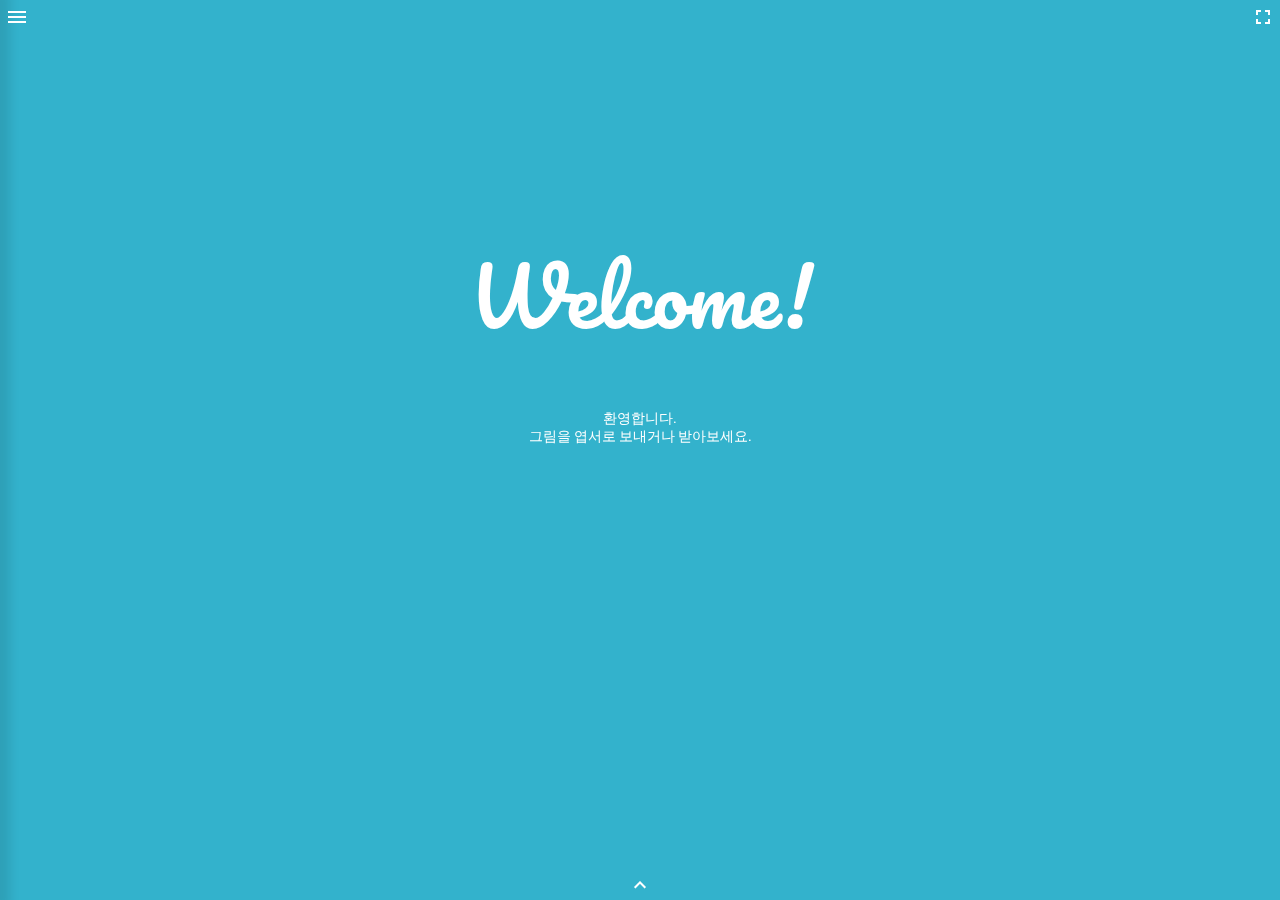
<file: paintee-mobile/index.html>
<!DOCTYPE html>
<html lang="en">
<head>
    <meta http-equiv="Content-Type" content="text/html; charset=UTF-8"/>
    <meta name="viewport" content="width=device-width, height=device-height, initial-scale=1, maximum-scale=1.0, user-scalable=no"/>
    <title>Paintee</title>
    <!-- CSS  -->
    <link href='https://fonts.googleapis.com/css?family=Roboto:100,300,400,700,900,500' rel='stylesheet' type='text/css'>
    <link href="https://fonts.googleapis.com/icon?family=Material+Icons" rel="stylesheet">
    <link href='https://fonts.googleapis.com/css?family=Pacifico' rel='stylesheet' type='text/css'>
    <link href='https://fonts.googleapis.com/css?family=Merriweather:400,700' rel='stylesheet' type='text/css'>
    <link href="https://file.myfontastic.com/n6vo44Re5QaWo8oCKShBs7/icons.css" rel="stylesheet">
    <link href="css/swiper.css" type="text/css" rel="stylesheet"/>
    <link href="css/style.css" type="text/css" rel="stylesheet"/>
</head>
<body>
    <!--  화면이 스크롤되지 않도록 고정, 나중에 반응형으로 고정  -->
    <div class="main_container swiper_container">
        <div class="swiper-wrapper">        
        <!--  상하 스크롤 또는 메뉴선택으로 변경되는 블록 [follow]  -->
        <div class="mode_container swiper-slide" id="follow">
            <div class="list_container swiper_container_follow">
                <div class="home_btn" style="font-weight: 700">follow</div>
                <div class="bottom_bar" style="background-color: hsl(200,60%,20%)"></div>
                <div class="swiper-wrapper"></div>
                <div class="swiper-scrollbar swiper-scrollbar-follow"></div>
                
            </div>
        </div>
        <!--  상하 스크롤 또는 메뉴선택으로 변경되는 블록 [popular]  -->
        <div class="mode_container swiper-slide" id="popular">
            <div class="list_container swiper_container_popular">
                <div class="home_btn" style="font-weight: 700">popular</div>
                <div class="bottom_bar" style="background-color: hsl(330,60%,20%)"></div>
                <div class="swiper-wrapper"></div>
                <div class="swiper-scrollbar swiper-scrollbar-popular"></div>
 
            </div>
        </div>
        <!--  상하 스크롤 또는 메뉴선택으로 변경되는 블록 [new]  -->
        <div class="mode_container swiper-slide" id="new">
            <div class="list_container swiper_container_new">
                <div class="home_btn" style="font-weight: 700">new</div>
                <div class="bottom_bar" style="background-color: hsl(90,60%,20%)"></div>
                <div class="swiper-wrapper"></div>
                <div class="swiper-scrollbar swiper-scrollbar-new"></div>
 
            </div>
        </div>
        <!--  상하 스크롤 또는 메뉴선택으로 변경되는 블록 [my]  -->
        <div class="mode_container swiper-slide" id="my">
            <div class="list_container swiper_container_my">
                <div class="home_btn" style="font-weight: 700">my</div>
                <div class="bottom_bar" style="background-color: hsl(250,60%,20%)"></div>
                <div class="swiper-wrapper"></div>
                <div class="swiper-scrollbar swiper-scrollbar-my"></div>
            </div>
        </div>
        </div>
        <!--   side menu     -->
        <div id="side_menu">
            <div class="side_menu_login"></div>
            <div class="side_menu_major" id="menu_follow">Follow</div>
            <div class="side_menu_major" id="menu_popular">Popular</div>
            <div class="side_menu_major" id="menu_new">New</div>
            <div class="side_menu_major" id="menu_my">My</div>
            <div class="side_menu_margin"></div>
            <div class="side_menu_minor" id="menu_upload">upload</div>
            <div class="side_menu_minor" id="menu_reward">reward</div>
            <div class="side_menu_minor">about</div>
            <div class="side_menu_minor">search</div>
            <div class="side_menu_btn"><i class="material-icons" style="font-size:24px">menu</i></div>
            <div class="side_menu_close"><i class="material-icons" style="font-size:24px">close</i></div>
            <div class="side_menu_bottom">
                <div class="side_menu_lang">En | Ko</div>
                <div class="side_menu_copyright">Copyright ⓒ paintee. Inc.,</div>
            </div>
        </div>        
        <div class="modal"></div>
        <div id="fullscreen_btn"><i class="material-icons" style="font-size:24px">fullscreen</i></div>
    </div>
    
    <!--  상세화면  -->
    <div class="detail">
    </div>
    
    <!--  아래는 팝업화면으로 처리  -->
    <div class="base_position">    
    <!--   구매 화면   -->
    <div class="purchase_container">
        <div class="purchase_box">
            <div class="purchase_box_left">
                <div class="purchase_box_top">your sentence</div>
                <div class="purchase_box_middle" style="text-align: right">
                    <span class="character_counter">0/200</span>
                    <textarea class="sentence_textarea" length="200"></textarea>
                    <input type="checkbox"> private
                </div>
                <div class="purchase_box_bottom">
                    <div class="purchase_like_btn"><i class="material-icons">favorite</i><div class="purchase_btn_text"> like without postcard</div></div>
                    <div class="purchase_next_btn"><div class="purchase_btn_text">address </div><i class="material-icons">keyboard_arrow_right</i></div>
                </div>
            </div>
            <div class="purchase_box_right">
                <div class="purchase_box_top">address</div>
                <div class="purchase_box_middle">
                    <div class="purchase_col_title">sender</div>
                    <div class="purchase_col_name">
                        <select class="purchase_select">
                            <option value="1">your ID</option>
                            <option value="2">Paintee</option>
                            <option value="3">Direct Input</option>
                        </select>
                    </div>
                    <div class="purchase_col_input"></div>

                    <div class="purchase_col_title">addressee</div>
                    <div class="purchase_col_name">
                        <input type="text" class="purchase_input" placeholder="name">
                    </div>
                    <div class="purchase_col_input">
                        <input type="text" class="purchase_input" placeholder="address 1">
                        <input type="text" class="purchase_input" placeholder="address 2">
                        <input type="text" class="purchase_input" placeholder="city" style="width: 30%">
                        <input type="text" class="purchase_input" placeholder="zip code" style="width: 30%">
                        <select class="purchase_select" style="width: 30%">
                            <option value="1">Korea</option>
                            <option value="2">USA</option>
                            <option value="3">China</option>
                            <option value="3">Japan</option>
                        </select>
                    </div>
                </div>
                <div class="purchase_box_bottom">
                    <div class="purchase_prev_btn"><i class="material-icons">keyboard_arrow_left</i><div class="purchase_btn_text"> Sentence</div></div>
                    <div class="purchase_pay_btn"><div class="purchase_btn_text">Payment </div><i class="material-icons">payment</i></div>
                </div>

            </div>
        </div>
        <div class="return_btn"><i class="material-icons">keyboard_backspace</i></div>
    </div>
    
    
    <!--  업로드 화면  -->
    <div class="upload_container">
        <div class="upload_box"></div>
        <div class="return_btn"><i class="material-icons">keyboard_backspace</i></div>
    </div>
        
    <!--  리워드 화면  -->
    <div class="reward_container">
        <div class="reward_box"></div>
        <div class="return_btn"><i class="material-icons">keyboard_backspace</i></div>
    </div>
    
    <!--  팔로우/팔로워 화면  -->
    <div class="people_container">
        <div class="people_box"></div>
        <div class="return_btn"><i class="material-icons">keyboard_backspace</i></div>
    </div>    
        
    </div>
    
    <!--  Scripts-->
    <script src="https://code.jquery.com/jquery-2.1.1.min.js"></script>
    <script src="js/swiper.jquery.min.js"></script>
    <script src="js/jquery.touchSwipe.min.js"></script>
    <script src="js/init.js"></script>

</body>
</html>
</file>
<file: paintee-mobile/css/style.css>
*{
    margin: 0px;
    padding: 0px;
}
html, body {
    position: relative;
    height: 100%;
    color: #fff;
    font-family: "Roboto", sans-serif;
    font-weight: 400;
}
body{
    overflow: hidden;
}
.main_container{
    width: 100%;
    height: 100%;
    position: relative;
    overflow: hidden;
}
.mode_container{
    width: 100%;
    height: 100%;
    position: relative;
    overflow: hidden;
}
.parallax-bg {
    position: absolute;
    left: 0;
    top: 0;
    width: 100%;
    height: 150%;
    -webkit-background-size: cover;
    background-size: cover;
    background-position: center;
}
#follow{
    background-color: hsla(190,60%,50%,1);
}
#popular{
    background-color: hsla(330,60%,50%,1);
}
#new{
    background-color: hsla(80,60%,45%,1);
}
#my{
    background-color: hsla(250,60%,50%,1);
}
.home_container{
    width: 80%;
    height: 100%;
    text-align: center;
    float: left;
    font-size: 14px;
}
.home_title_margin{
    width: 100%;
    height: 25%;
}
.home_title{
    position: relative;
    width: 100%;
    font-family: 'Pacifico', cursive;
    font-size: 80px;
}
.home_contents{
    position: relative;
    width: 100%;
}
.home_contents_add{
    position: relative;
    width: 100%;
    display: none;
}
.home_contents_margin{
    width: 100%;
    height: 5%;
}
.home_btn{
    position: absolute;
    width: 20%;
    margin-left: 40%;
    margin-top: 5px;
    font-size: 12px;
    text-align: center;
    padding: 5px;
    display: none;
    z-index: 2;
}
.home_btn_follow{
    width: 100px;
    margin: auto;
    margin-top: 20px;
    padding: 10px;
    border-radius: 10px;
    border-width: 1px;
    background-color: rgba(255,255,255,0.9);
    text-align: center;
    color: #418c96;
    font-weight: 400;
    cursor: pointer;
}
.home_btn_my{
    width: 100px;
    margin: auto;
    margin-top: 20px;
    padding: 10px;
    border-radius: 10px;
    border-width: 1px;
    background-color: rgba(255,255,255,0.9);
    text-align: center;
    color: #50419b;
    font-weight: 400;
    cursor: pointer;
}
.home_btn_inactive{
    background-color: rgba(255,255,255,0);
    border-style: solid;
    border-width: 1px;
    border-color: rgba(255,255,255,1);
    color: rgba(255,255,255,0.5);
}
.home_count{
    width: 100%;
    font-size: 2em;
    font-weight: 100;
}
.home_next{
    position: absolute;
    bottom: 0%;
    width: 100%;
    text-align: center;
}
.home_prev{
    position: relative;
    top: 0;
    width: 100%;
    text-align: center;
}
.list_container{
    width: 100%;
    height: 100%;
}
.list_contents{
    width: 80%;
    height: 100%;
    text-align: center;
    vertical-align: middle;
    font-size: 12px;
}
.list_info{
    width: 100%;
    height: 30%;
    min-height: 150px;
    display: table;
}
.list_info_row{
    display: table-row;
}
.list_info_sentence{
    display: table-cell;
    text-align: center;
    vertical-align: middle;
    height: 90%;
    min-height: 140px;
    font-size: 1em;
}
.list_info_sentence_wrighter{
    font-family: 'Merriweather', serif;
    font-style: italic;
    font-size: 1.1em;
}
.list_info_posted{
    float: left;
    width: 60%;
    text-align: left;
    margin-left: 5%;
    font-size: 1em;
    font-weight: 200;
}
.list_info_posted_num{
    font-weight: 600;
}
.list_info_date{
    float: left;
    width: 30%;
    text-align: right;
    margin-right: 5%;
    font-size: 1em;
    font-weight: 200;
}
.list_painting{
    background-color: rgba(255,255,255,0.9);
    box-shadow: 0px 0px 10px 2px rgba(0,0,0,0.2);
    background-size: cover;
}
.list_artist_btn{
    position: absolute;
    bottom: 5px;
    left: 2%;
    height: 40px;
    line-height: 40px;
    font-size: 20px;
    font-family: 'Merriweather', serif;
    text-align: left;
    text-shadow: 0px 0px 5px rgba(0,0,0,0.1);
}
.list_post_btn{
    position: absolute;
    bottom: 5px;
    right: 2%;
    width: 120px;
    height: 40px;
    line-height: 40px;
    font-family: 'Merriweather', serif;
    font-size: 17px;
    font-weight: 700;
    text-align: center;
    box-shadow: 0px 0px 5px 2px rgba(0,0,0,0.1);
    border-radius: 5px;
    background-color: white;
    color: rgb(80,80,80);
    cursor: pointer;
}
.bottom_bar{
    position: absolute;
    bottom: 0%;
    width: 106.25%;
    left: -3.125%;
    height: 50px;
    opacity: 0;
}
.login_btn{
    width: 100px;
    margin: auto;
    padding: 10px;
    text-align: center;
    border-style: solid;
    border-width: 1px;
    border-radius: 5px;
    border-color: rgba(255,255,255,0.5);
}
.login_btn:hover{
    cursor: pointer;
}
#side_menu{
    position: absolute;
    top: 0px;
    right: 100%;
    color: rgb(100,100,100);
    background-color: white;
    max-width: 500px;
    width: 80%;
    height: 100%;
    box-shadow: 0px 0px 10px 10px rgba(0,0,0,0.1);
    transition: right 200ms;
    z-index: 10;
}
.side_menu_login{
    height: 15%;
    max-height: 100px;
    text-align: center;
    margin-top: 50px;
}
.side_menu_login_id{
    font-family: 'Merriweather', serif;
    font-size: 1.5em;
    font-weight: 700;
}
.side_menu_major{
    padding: 2%;
    padding-left: 5%;
    font-size: 2em; 
}
.side_menu_major:hover{
    cursor: pointer;
}
.side_menu_major_inactive{
    color: rgba(100,100,100,0.2);
}
.side_menu_minor{
    padding: 2%;
    padding-left: 5%;
    font-size: 1.5em;
}
.side_menu_minor:hover{
    cursor: pointer;
}
.side_menu_margin{
    height: 5%;
}
.side_menu_bottom{
    position: absolute;
    bottom: 0%;
    width: 100%;
}
.side_menu_lang{
    width: 100%;
    color: rgba(100,100,100,0.9);
    text-align: center;
}
.side_menu_copyright{
    padding: 2%;
    padding-left: 5%;
    color: rgba(100,100,100,0.5);
    font-size: 0.8em;
    text-align: center;
}
.side_menu_btn{
    position: absolute;
    left: 100%;
    top: 0%;
    padding: 5px;
    color: white;
}
.side_menu_close{
    position: absolute;
    left: 100%;
    top: 0%;
    padding: 5px;
    color: white;
    display: none;
}
.modal{
    position: absolute;
    display: none;
    top: 0;
    left: 0;
    width: 100%;
    height: 100%;
    background-color: rgba(0,0,0,0.2);
    z-index: 5;
}
#fullscreen_btn{
    position: absolute;
    right: 0%;
    top: 0%;
    padding: 5px;
    color: white;
    z-index: 10;
}
.swiper-pagination {
    top: 10px;
    left: 0;
    width: 100%;
}
.swiper-pagination-bullet:first-child {
    width: 20px;
    border-radius: 20%;
}
.swiper-pagination-bullet-active {
  opacity: 1;
  background: #fff;
}
.detail{
    position: absolute;
    width: 100%;
    height: 100%;
    top: 0;
    opacity: 0;
    z-index: 20;
    display: none;
}
.detail_bg_container{
    position: absolute;
    width: 100%;
    background-color: rgba(100,100,100,1);
}
.detail_bg_container img{
    display: block;
    height: 100%;
    margin: auto;
}
.detail_bg_bottom{
    position: absolute;
    width: 100%;
    height: 50px;
    bottom: 0;
    background-color: rgba(30,30,30,1);
}
.detail_container{
    position: absolute;
    width: 100%;
    height: 100%;
    overflow: hidden;
    font-size: 12px;
    z-index: 21;
}
.detail_margin{
    background-color: rgba(0,0,0, 0);
    text-align: center;
    color: rgba(30,30,30,0.5);
}
.detail_margin_close{
    position: absolute;
    top: -24px;
}
.detail_margin_guide{
    position: absolute;
    bottom: 0px;
}
.detail_artist{
    background-color: rgba(30,30,30, 0.7);
    height: 40%;
    min-height: 250px;
}
.detail_artist_top{
    width: 100%;
    height: 50px;
    padding-left: 2%;
    padding-right: 2%;
    padding-top: 5px;
}       
.detail_artist_btn{
    float: left;
    line-height: 40px;
    font-size: 20px;
    font-family: 'Merriweather', serif;
    text-align: left;
    text-shadow: 0px 0px 5px rgba(0,0,0,0.1);
    cursor: pointer;
}
 .detail_artist_follow{
    float: left;
    margin-left: 5%;
    line-height: 40px;
    text-align: right;
    color: rgb(200,200,200);
    cursor: pointer;
}       
.detail_artist_sentence{
    display: table-cell;
    text-align: center;
    vertical-align: middle;
}
.detail_artist_date{
    font-family: 'Merriweather', serif;
    font-style: italic;
    font-size: 1.2em;
}
.detail_artist_bottom{
    width: 100%;
    height: 50px;
    padding-left: 2%;
    font-size: 1.1em;
    font-weight: 700;
    color: rgb(200,200,200);
}
.social_btn{
    font-size: 18px;
    margin-left: 2%;
    margin-right: 2%;
    padding-left: 2px;
    padding-right: 2px;
    color: white;
    cursor: pointer;
}
.detail_postbar{
    background-color: rgba(30,30,30,1);
    height: 50px;
}
.detail_postbar_postnum{
    margin-left: 2%;
    margin-top: 5px;
    line-height: 40px;
}
.detail_posted{
    background-color: rgba(30,30,30,1);
    height: 140px;
    padding-left: 2%;
    padding-right: 2%;
    padding-top: 10px;
    color: rgba(250,250,250,0.3);
}
.detail_postee_btn{
    display: inline-block;
    font-size: 1.1em;
    font-family: 'Merriweather', serif;
    color: white;
    cursor: pointer;
    margin-bottom: 5px;
}
.detail_posted_sentence{
    width: 96%;
    height: 100px;
    display: table-cell;
    text-align: center;
    vertical-align: middle;
    background-color: rgba(0,0,0,0.2);
    border-radius: 10px;
    color: rgb(250,250,250);
}
.detail_post_btn{
    position: absolute;
    bottom: 5px;
    right: 2%;
    width: 120px;
    height: 40px;
    line-height: 40px;
    font-family: 'Merriweather', serif;
    font-size: 17px;
    font-weight: 700;
    text-align: center;
    box-shadow: 0px 0px 5px 2px rgba(0,0,0,0.1);
    border-radius: 5px;
    background-color: white;
    color: rgb(30,30,30);
    z-index: 22;
    cursor: pointer;
}
.return_btn{
    position: fixed;
    left: 0;
    top: 0;
    padding: 5px;
    color: white;
    font-size: 24px;
    cursor: pointer;
}
.swiper-scrollbar-detail .swiper-scrollbar-drag{
    background-color: rgba(100,100,100,0.5);
    z-index: 23;
}
.base_position{
    position: absolute;
    width: 100%;
    height: 100%;
    top: 0px;
    left: 0px;
}
.purchase_container{
    position: relative;
    width: 100%;
    height: 100%;
    background-color: rgba(0,0,0,0.8);
    overflow-x: hidden;
    overflow-y: scroll;
    z-index: 30;
    display: none;
}
.purchase_box{
    position: relative;
    top: 10%;
    width: 900px;
    height: 400px;
    background-color: rgb(255,255,255);
    overflow: hidden;
    transition: left 500ms;
    box-shadow: 0px 0px 10px 2px rgba(0,0,0,0.5);
}
.purchase_box_left{
    box-sizing: border-box;
    width: 450px;
    float: left;
    height: 400px;
    color: rgb(80,80,80);
}
.purchase_box_right{
    box-sizing: border-box;
    width: 450px;
    float: left;
    height: 400px;
    color: rgb(80,80,80);
}
.purchase_box_top{
    box-sizing: border-box;
    font-family: 'Merriweather', serif;
    width: 100%;
    height: 50px;
    font-size: 20px;
    font-weight: bold;
    padding: 20px;
}
.purchase_box_middle{
    box-sizing: border-box;
    width: 100%;
    padding: 20px;
}
.purchase_box_bottom{
    position: absolute;
    width: inherit;
    height: 50px;
    bottom: 0px;
}
.purchase_like_btn{
    position: absolute;
    left: 0px;
    text-align: left;
    padding: 10px;
    font-size: 14px;
    cursor: pointer;
}
.purchase_prev_btn{
    position: absolute;
    left: 0px;
    text-align: left;
    padding: 10px;
    font-size: 14px;
    cursor: pointer;
    display: none;
}
.purchase_next_btn{
    position: absolute;
    right: 0px;
    text-align: right;
    padding: 10px;
    font-size: 14px;
    font-weight: 400;
    cursor: pointer;
    display: none;
}
.purchase_pay_btn{
    position: absolute;
    right: 0px;
    text-align: right;
    padding: 10px;
    font-size: 14px;
    font-weight: 400;
    cursor: pointer;
}
.purchase_btn_text{
    display: inline-block;
    vertical-align: top;
    margin-top: 5px;
    margin-left: 5px;
    margin-right: 5px;
    font-weight: 400;
    color: rgb(120,120,120);
}
.purchase_col_title{
    float: left;
    width: 40%;
    font-size: 16px;
    font-weight: 700;
    padding-top: 5px;
    padding-bottom: 10px;
    color: rgb(120,120,120);
}
.purchase_col_name{
    float: left;
    width: 60%;
}
.purchase_col_input{
    float: left;
    width: 100%;
    columns: 2;
    padding-bottom: 10px;
}
.purchase_input{
    box-sizing: border-box;
    width: 100%;
    background-color: rgb(240,240,240);
    border: 0;
    padding: 10px;
    font-family: "Roboto", sans-serif;
    font-weight: 300;
    color: rgb(30,30,30)2
   margin-top: 10px;
    margin-bottom: 10px;
}
.purchase_select{
    box-sizing: border-box;
    width: 100%;
    background-color: rgb(240,240,240);
    border: 0;
    padding: 10px;
    font-family: "Roboto", sans-serif;
    font-weight: 300;
    color: rgb(30,30,30);
}
.sentence_textarea{
    box-sizing: border-box;
    width: 100%;
    height: 200px;
    background-color: rgb(240,240,240);
    border: 0;
    padding: 10px;
    font-family: "Roboto", sans-serif;
    font-weight: 300;
    color: rgb(30,30,30);
    resize: none;
}
.upload_container{
    position: relative;
    top: 0px;
    left: 0px;
    width: 100%;
    height: 100%;
    background-color: rgba(0,0,0,0.8);
    overflow-x: hidden;
    overflow-y: scroll;
    display: none;
    z-index: 40;
}
.upload_box{
    position: relative;
    width: 80%;
    height: 80%;
    max-width: 648px;
    min-height: 400px;
    margin: auto;
    top: 10%;
    color: rgb(80,80,80);
    background-color: rgba(255,255,255,1);
    font-size: 14px;
    box-sizing: border-box;
    box-shadow: 0px 0px 10px 2px rgba(0,0,0,0.5);
}
.upload_title{
    box-sizing: border-box;
    font-family: 'Merriweather', serif;
    width: 100%;
    height: 50px;
    font-size: 20px;
    font-weight: bold;
    padding: 20px;
}
.upload_contents{
    box-sizing: border-box;
    width: 100%;
    padding: 20px;
    font-weight: 300;
}
.upload_bottom{
    position: absolute;
    width: 100%;
    height: 50px;
    bottom: 0px;
}
.upload_btn{
    position: absolute;
    right: 0px;
    text-align: right;
    padding: 10px;
    font-size: 14px;
    font-weight: 400;
    cursor: pointer;
}
.upload_sentence{
    box-sizing: border-box;
    width: 100%;
    text-align: right;
}
.upload_sentence_textarea{
    box-sizing: border-box;
    width: 100%;
    height: 200px;
    background-color: rgb(240,240,240);
    border: 0;
    padding: 10px;
    font-family: "Roboto", sans-serif;
    font-weight: 300;
    color: rgb(30,30,30);
    resize: none;
}
.upload_icon{
    font-size: 100px;
}
.reward_container{
    position: relative;
    top: 0px;
    left: 0px;
    width: 100%;
    height: 100%;
    background-color: rgba(0,0,0,0.8);
    overflow-x: hidden;
    overflow-y: scroll;
    display: none;
    z-index: 40;
}
.reward_box{
    position: relative;
    width: 80%;
    height: 80%;
    max-width: 648px;
    min-height: 400px;
    margin: auto;
    top: 10%;
    color: rgb(80,80,80);
    background-color: rgba(255,255,255,1);
    font-size: 14px;
    box-sizing: border-box;
    box-shadow: 0px 0px 10px 2px rgba(0,0,0,0.5);
}
.reward_title{
    box-sizing: border-box;
    font-family: 'Merriweather', serif;
    width: 100%;
    height: 50px;
    font-size: 20px;
    font-weight: bold;
    padding: 20px;
}
.reward_contents{
    box-sizing: border-box;
    width: 100%;
    padding: 20px;
    font-weight: 300;
}
.reward_bottom{
    position: absolute;
    width: 100%;
    height: 50px;
    bottom: 0px;
}
.reward_btn{
    position: absolute;
    right: 0px;
    text-align: right;
    padding: 10px;
    font-size: 14px;
    font-weight: 400;
    cursor: pointer;
}
.reward_money{
    font-size: 30px;
    font-weight: 700;
}
.reward_explain{
    font-size: 0.9em;
    color: rgb(180,180,180);
}
.people_container{
    position: relative;
    top: 0px;
    left: 0px;
    width: 100%;
    height: 100%;
    background-color: rgba(0,0,0,0.8);
    overflow-x: hidden;
    overflow-y: scroll;
    display: none;
    z-index: 40;
}
.people_box{
    position: relative;
    width: 80%;
    height: auto;
    max-width: 648px;
    min-height: 400px;
    margin: auto;
    top: 10%;
    color: rgb(80,80,80);
    background-color: rgba(255,255,255,1);
    font-size: 14px;
    box-sizing: border-box;
    box-shadow: 0px 0px 10px 2px rgba(0,0,0,0.5);
}
.people_title{
    box-sizing: border-box;
    font-family: 'Merriweather', serif;
    width: 100%;
    height: 50px;
    font-size: 20px;
    font-weight: bold;
    padding: 20px;
}
.people_contents{
    box-sizing: border-box;
    width: 100%;
    padding: 20px;
    font-weight: 300;
}
.people_list{
    display: block;
    width: 100%;
    height: 50px;
    border-bottom-style: solid;
    border-bottom-width: 1px;
    border-bottom-color: rgba(120,120,120,0.2);
}
.people_list_name{
    position: absolute;
    left: 20px;
    font-family: 'Merriweather', serif;
    font-size: 16px;
    display: inline-block;
    vertical-align: top;
    margin-top: 15px;
}
.people_list_remove{
    position: absolute;
    right: 20px;
    text-align: right;
    padding: 10px;
    font-size: 0.9em;
    font-weight: 400;
    cursor: pointer;
}
.people_list_add{
    position: absolute;
    right: 20px;
    text-align: right;
    padding: 10px;
    font-size: 0.9em;
    font-weight: 400;
    cursor: pointer;
}
.people_list_btn_text{
    display: inline-block;
    vertical-align: top;
    margin-top: 5px;
    margin-left: 5px;
    margin-right: 5px;
    color: rgba(120,120,120,0.5);
}
/*   고해상도 디스플레이   */
@media  screen and (min-device-pixel-ratio: 1.5),
screen and (-webkit-min-device-pixel-ratio: 1.5),
screen and (min-moz-device-pixel-ratio: 1.5),
screen and (-o-min-device-pixel-ratio: 1.5) {
        .home_title{
            font-size: 60px;    
        }
        .home_title_margin{
            height: 20%
        }
        .home_container{
         font-size: 10px;
        }
        .list_contents{
            font-size: 12px;
        }
        #side_menu{
            font-size: 12px;
        }
        .list_artist_btn{
            bottom: 7.5px;
            left: 2%;
            height: 35px;
            line-height: 35px;
            font-size: 16px;
        }
        .list_post_btn{
            bottom: 7.5px;
            right: 2%;
            width: 100px;
            height: 35px;
            line-height: 35px;
            font-size: 15px;
        }
        .detail_container{
            font-size: 12px;
        }
        .detail_artist_btn{
			font-size: 16px;
        }
        .detail_post_btn{
            bottom: 7.5px;
            right: 2%;
            width: 100px;
            height: 35px;
            line-height: 35px;
            font-size: 15px;
        }
        .purchase_box_middle{
            font-size: 14px;
        }
        .purchase_col_title{
            font-size: 15px;
        }
        .upload_contents{
            font-size: 11px;
        }
        .upload_box{
            font-size: 11px;
        }
        .reward_box{
            font-size: 11px;
        }
        .people_box{
            font-size: 11px;
        }
}
@media  screen and (min-devicepixel-ratio: 2.5),
screen and (-webkit-min-device-pixel-ratio: 2.5),
screen and (min-moz-device-pixel-ratio: 2.5),
screen and (-o-min-device-pixel-ratio: 2.5) {
        .home_title{
            font-size: 50px;    
        }
        .home_title_margin{
            height: 15%
        }
        .home_container{
         font-size: 9px;
        }
        .list_contents{
            font-size: 10px;
        }
        #side_menu{
            font-size: 10px;
        }
        .list_artist_btn{
            bottom: 10px;
            left: 2%;
            height: 30px;
            line-height: 30px;
            font-size: 15px;
        }
        .list_post_btn{
            bottom: 10px;
            right: 2%;
            width: 90px;
            height: 30px;
            line-height: 30px;
            font-size: 13px;
        }
        .detail_container{
            font-size: 10px;
        }
        .detail_artist_btn{
            font-size: 15px;
        }
        .detail_post_btn{
            bottom: 10px;
            right: 2%;
            width: 90px;
            height: 30px;
            line-height: 30px;
            font-size: 13px;
        }
        .purchase_box_middle{
            font-size: 12px;
        }
        .purchase_col_title{
            font-size: 14px;
        }
        .upload_contents{
            font-size: 10px;
        }
        .upload_box{
            font-size: 10px;
        }
        .reward_box{
            font-size: 10px;
        }
        .people_box{
            font-size: 10px;
        }
}

/*   PC화면   */
@media screen and (min-width: 729px){
    .home_container{
        width: 648px;
    }
    .list_contents{
        width: 648px;
    }
}

/*   긴화면   */
@media screen and (min-height: 550px){
    .home_contents_add{
        display: block;
    }
}
</file>
